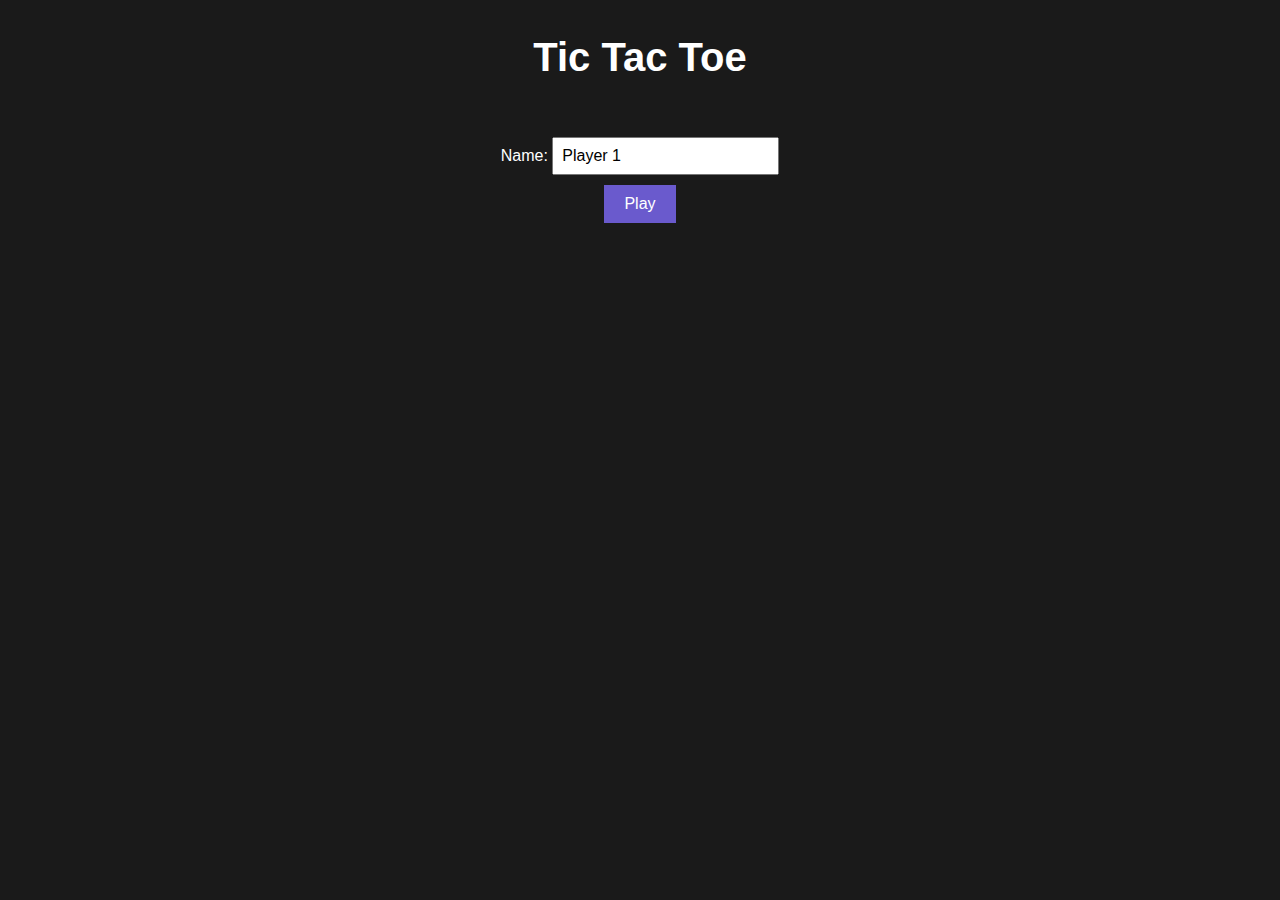
<file: frontend/src/index.html>
<!DOCTYPE html>
<html lang="en">

<head>
  <meta charset="UTF-8">
  <meta name="viewport" content="width=device-width, initial-scale=1.0">
  <title>Tic Tac Toe</title>
  <script src="index.js" defer></script>
  <link href="styles.css" rel="stylesheet" />
</head>

<body>
  <h1>Tic Tac Toe</h1>
  <form id="playerForm" action="game.html">
    <label>Name: <input id="playerName" value="Player 1"></label>
    <button type="submit">Play</button>
  </form>
</body>

</html>
</file>
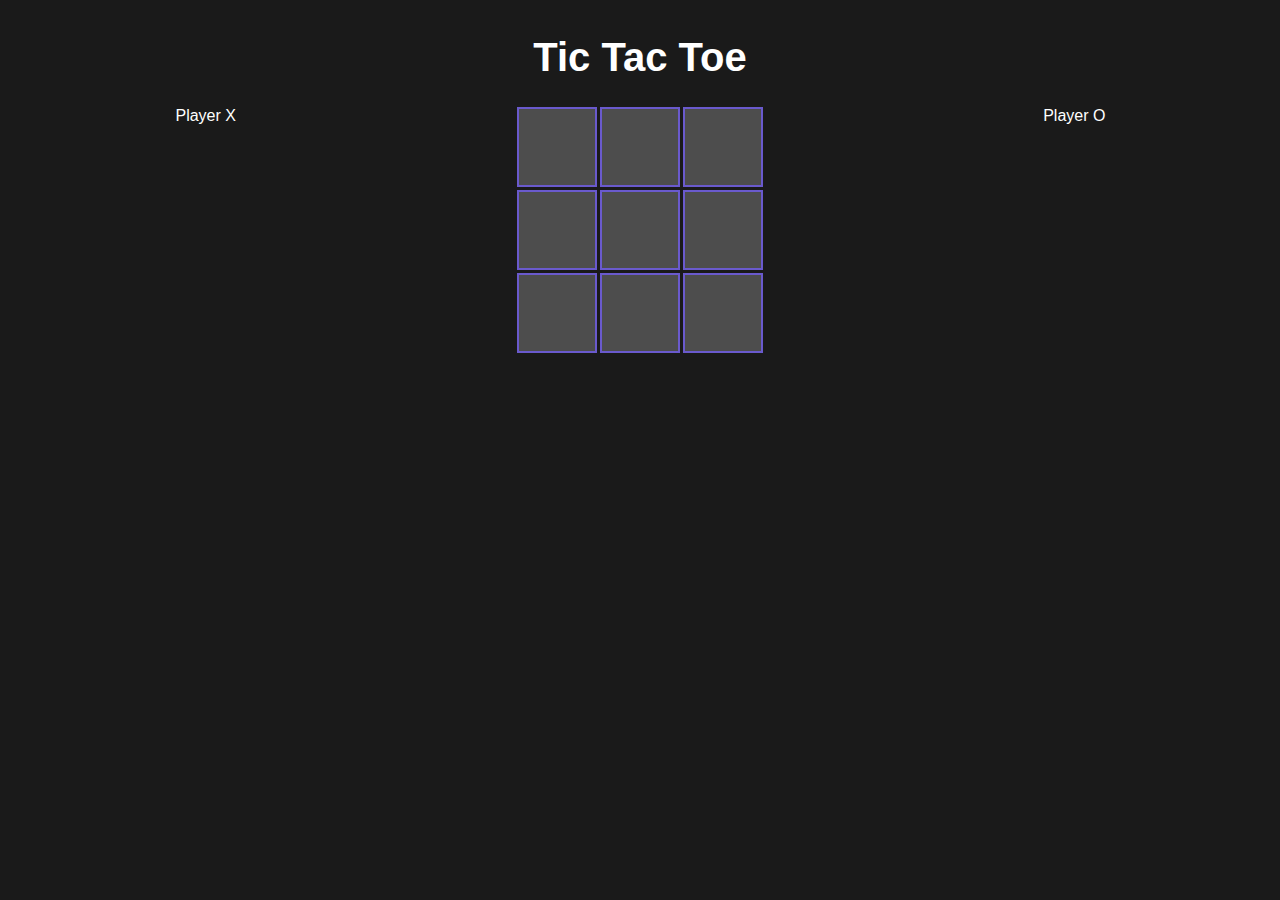
<file: frontend/src/game.html>
<!DOCTYPE html>
<html lang="en">

<head>
  <meta charset="UTF-8">
  <meta name="viewport" content="width=device-width, initial-scale=1.0">
  <title>Tic Tac Toe</title>
  <script src="game.js" defer></script>
  <link href="styles.css" rel="stylesheet" />
</head>

<body>
  <h1>Tic Tac Toe</h1>
  <div class="container">
    <div class="player" id="player-left">Player X</div>
    <div id="board">
      <div data-index="0" class="tile right-border bottom-border"></div>
      <div data-index="1" class="tile bottom-border right-border"></div>
      <div data-index="2" class="tile bottom-border"></div>
      <div data-index="3" class="tile right-border bottom-border"></div>
      <div data-index="4" class="tile right-border bottom-border"></div>
      <div data-index="5" class="tile bottom-border"></div>
      <div data-index="6" class="tile right-border"></div>
      <div data-index="7" class="tile right-border"></div>
      <div data-index="8" class="tile right-border bottom-border"></div>
      <!-- <div id="strike" class="strike"></div> -->
    </div>
    <div class="player" id="player-right">Player O</div>
  </div>

  <div id="game-over-area" class="hidden">
    <h2 id="game-over-text"></h2>
    <button id="play-again">Play Again</button>
  </div>
</body>

</html>
</file>
<file: frontend/src/styles.css>
body {
  display: flex;
  flex-direction: column;
  align-items: center;
  background-color: #1a1a1a;
  color: #ffffff;
  font-family: Arial, sans-serif;
}

#playerForm {
  display: flex;
  flex-direction: column;
  align-items: center;
  margin-top: 30px;
}

#playerName {
  margin-bottom: 10px;
  padding: 8px;
  font-size: 1em;
}

#playerName:focus {
  outline: none;
  border-color: #6a5acd;
}

#playerForm button {
  background-color: #6a5acd;
  color: #ffffff;
  border: none;
  padding: 10px 20px;
  font-size: 1em;
  cursor: pointer;
  transition: background-color 0.3s;
}

#playerForm button:hover {
  background-color: #4b0082;
}

.container {
  display: flex;
  justify-content: space-between;
  width: 80%;
}

.player {
  flex: 1;
  text-align: center;
}

#board {
  display: grid;
  grid-template-columns: repeat(3, 80px);
  grid-template-rows: repeat(3, 80px);
  gap: 3px;
  cursor: pointer;
  position: relative;
  margin-left: 15em;
  margin-right: 15em;
}

.tile {
  color: currentColor;
  font-size: 2em;
  display: flex;
  justify-content: center;
  align-items: center;
  background-color: #4d4d4d;
  border: 2px solid transparent;
  transition: background-color 0.3s, border-color 0.3s;
}

.tile:hover {
  background-color: #666666;
}

h1 {
  color: currentColor;
  font-size: 2.5em;
}

.right-border,
.bottom-border {
  border-color: #6a5acd;
}

.strike {
  background-color: #8b0000;
}

#game-over-area {
  text-align: center;
  border: 8px solid #6a5acd;
  padding: 20px;
  width: 40%;
  margin-top: 30px;
  background-color: #333333;
}

h2 {
  color: currentColor;
  font-size: 1.8em;
  margin-top: 0px;
}

button {
  background-color: #6a5acd;
  color: #ffffff;
  border: none;
  padding: 10px 20px;
  font-size: 1em;
  cursor: pointer;
  transition: background-color 0.3s;
}

button:hover {
  background-color: #4b0082;
}

.hidden {
  display: none;
}

.visible {
  display: block;
}

.x-hover::after,
.o-hover::after {
  opacity: 0.4;
  font-size: 1em;
}

.x-hover:hover::after {
  content: "X";
}

.o-hover:hover::after {
  content: "O";
}
</file>
